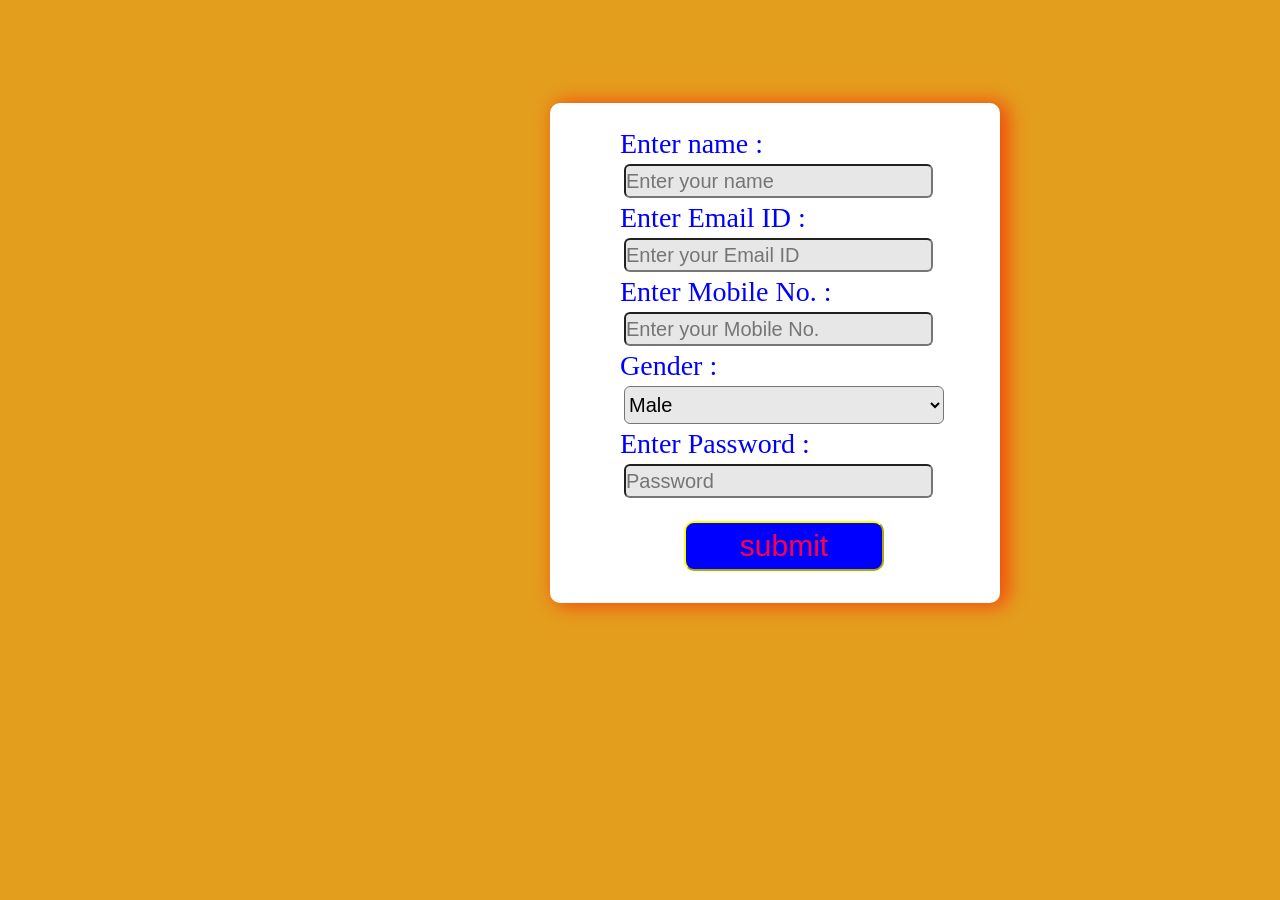
<file: templates/login_form.html>
<!DOCTYPE html>
<html lang="en">
<head>
    <meta charset="UTF-8">
    <meta http-equiv="X-UA-Compatible" content="IE=edge">
    <meta name="viewport" content="width=device-width, initial-scale=1.0">
    <title>login-form</title>
    <style>
        /* #login_form{
            display: none;
        } */
        body{
            background-color:  rgb(228, 158, 30);
        }

        *{
            margin: 0px;
            padding: 0px;

        }
        #login_form{
            background-color: white;
            position: relative;
            left: 550px;
            top: 100px;
            height: 500px;
            width: 450px;
            border-radius: 10px;
            box-shadow: 6px 1px 20px 2px rgba(255, 0, 0, 0.545);
        }
        label{
            font-size: 28px;
            color: blue;
            position: relative;
            left: 70px;
            top: 25px;
        }
        input{
            font-size: 20px;
            color: rgb(9, 255, 0);
            position: relative;
            left: 70px;
            top: 25px;
            border-radius: 6px;
            margin: 4px;
            height: 30px;
            width: 305px;
            background-color: rgba(0, 0, 0, 0.093);

        }
        #gender{
            font-size: 20px;
            position: relative;
            left: 70px;
            top: 25px;
            border-radius: 6px;
            margin: 4px;
            height: 38px;
            width: 320px;
            background-color: rgba(0, 0, 0, 0.092);

        }
        #button{
            font-size: 30px;
            color: rgb(255, 0, 68);
            background-color: blue;
            position: relative;
            left: 130px;
            top: 40px;
            text-align: center;
            border-radius: 10px;
            margin: 4px;
            height: 50px;
            width: 200px;
            border-width: 2.5px;
            border-color: yellow;
            


        }
        input:hover{
            background-color: aliceblue;
        }
        #gender:hover{
            background-color: aliceblue;
        }
        #button:hover{
            background-color: rgba(42, 188, 32, 0.803);
            box-shadow: 6px 2px 20px 4px  rgba(221, 189, 9, 0.633);
        }  
        @keyframes sau {
            0%{
                width: 0%;
                background-color: black;
            }
            25%{
                width: 25%;
                background-color: black;
            }
            50%{
                width: 50%;
                background-color: black;
            }
            75%{
                width: 75%;
                background-color: black;
            }
            100%{
                width: 100%;
                background-color: black;
                
            }
            
        }
        .end{
            height: 3px;
            background-color: rgb(228, 158, 30);
            animation: sau 1s ease-in-out 0.04s;   
        }
    </style>
</head>
<body>
    <script>
        // alert('WELCOME❤️')
        // setTimeout(function() {
        // document.getElementById('login_form').style.display = 'block';
        // }, 1050); 
    </script>

    <div class="end"></div>
    <div id="login_form">
        <div class="container">
            <form action="/login" method="post">
                <div>
                   <label>Enter name :</label><br>
                   <input name="name" class="name" type="text" required="required" placeholder="Enter your name">
                </div>
                <div>
                    <label>Enter Email ID :</label><br>
                    <input name="Email" class="Email"  type="email" required="required" placeholder="Enter your Email ID">
                </div>
                <div>
                    <label>Enter Mobile No. :</label><br> 
                    <input name="Mobile" class="Mobile"  type="number" required="required" placeholder="Enter your Mobile No.">
                </div>
                <div>
                    <label>Gender :</label><br>
                    <select name="gende" id="gender">
                        <option>Male</option>
                        <option>Female</option>
                    </select>
                </div>
                <div>
                    <label>Enter Password :</label><br>
                    <input name="Password" class="Password"  type="password" required="required" placeholder="Password">
                </div>
                <div>
                    <button id="button" type="submit" name="submit" value="submit">submit</button>
                </div>
            </form>
        </div>
    </div>
</body>
</html>
</file>
